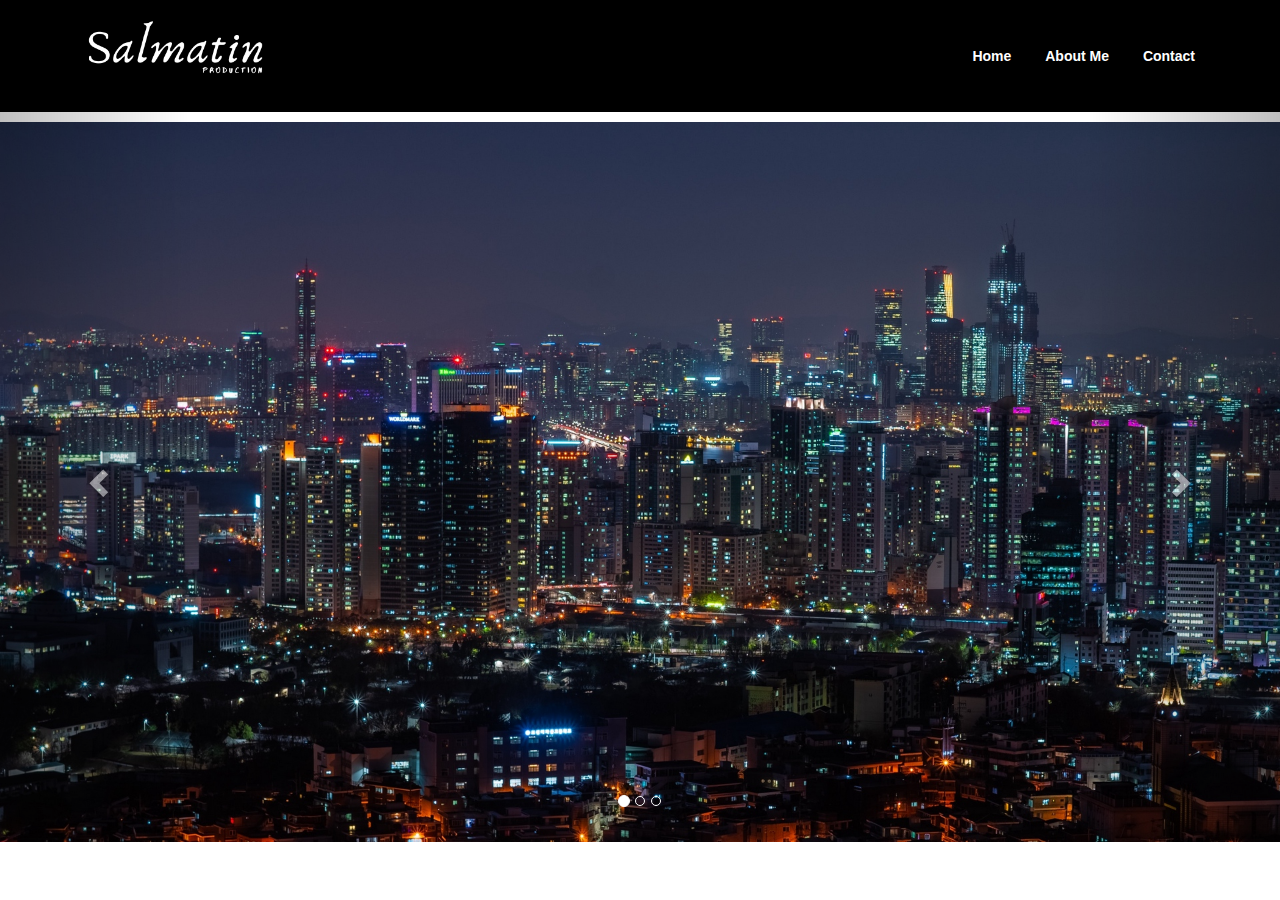
<file: final-project/index.html>
<!DOCTYPE html>
<html lang="en">
<head>
    <!-- Required meta tags -->
    <meta charset="utf-8">
    <meta name="viewport" content="width=device-width, initial-scale=1, shrink-to-fit=no">

    <!-- Latest compiled and minified CSS -->
    <link rel="stylesheet" href="https://maxcdn.bootstrapcdn.com/bootstrap/3.4.0/css/bootstrap.min.css">

    <!-- jQuery library -->
    <script src="https://ajax.googleapis.com/ajax/libs/jquery/3.4.0/jquery.min.js"></script>

    <!-- Latest compiled JavaScript -->
    <script src="https://maxcdn.bootstrapcdn.com/bootstrap/3.4.0/js/bootstrap.min.js"></script>

    <!--Style-->
    <link rel="stylesheet" type="text/css" href="css/style.css">

    <title>Final Project</title>
</head>
<body>
    <header>
        <div class="container">
            <div class="row">
                <a href="" class="logo"> <img src="img/Salmatin.png"></a>
                <nav>
                    <ul>
                            <li><a href="index.html">Home</a></li>
                            <li><a href="about.html">About Me</a></li>
                            <li><a href="contact.html">Contact</a></li>
                    </ul>
                </nav>
            </div>

        </div>
    </header>
    <div id="myCarousel" class="carousel slide" data-ride="carousel">
            <!-- Indicators -->
            <ol class="carousel-indicators">
              <li data-target="#myCarousel" data-slide-to="0" class="active"></li>
              <li data-target="#myCarousel" data-slide-to="1"></li>
              <li data-target="#myCarousel" data-slide-to="2"></li>
            </ol>
          
            <!-- Wrapper for slides -->
            <div class="carousel-inner">
              <div class="item active">
                <img src="img/img1.jpg" alt="kota1">
              </div>
          
              <div class="item">
                <img src="img/img2.jpg" alt="kota2">
              </div>
          
              <div class="item">
                <img src="img/img3.jpg" alt="kota3">
              </div>
            </div>
          
            <!-- Left and right controls -->
            <a class="left carousel-control" href="#myCarousel" data-slide="prev">
              <span class="glyphicon glyphicon-chevron-left"></span>
              <span class="sr-only">Previous</span>
            </a>
            <a class="right carousel-control" href="#myCarousel" data-slide="next">
              <span class="glyphicon glyphicon-chevron-right"></span>
              <span class="sr-only">Next</span>
            </a>
    </div>
    
    <!-- Optional JavaScript -->
  </body>
</html>
</file>
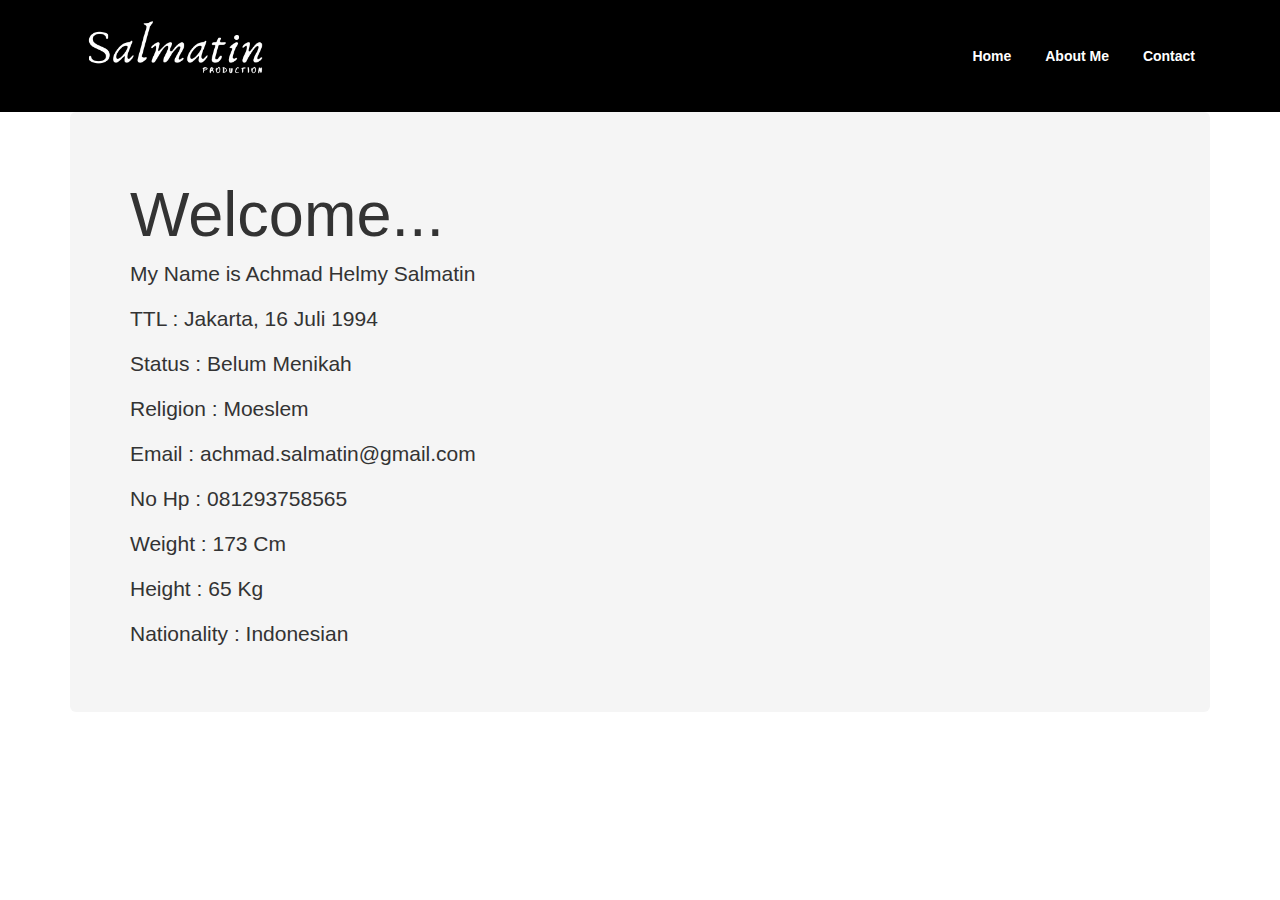
<file: final-project/about.html>
<!DOCTYPE html>
<html lang="en">
<head>
    <!-- Required meta tags -->
    <meta charset="utf-8">
    <meta name="viewport" content="width=device-width, initial-scale=1, shrink-to-fit=no">

    <!-- Latest compiled and minified CSS -->
    <link rel="stylesheet" href="https://maxcdn.bootstrapcdn.com/bootstrap/3.4.0/css/bootstrap.min.css">

    <!-- jQuery library -->
    <script src="https://ajax.googleapis.com/ajax/libs/jquery/3.4.0/jquery.min.js"></script>

    <!-- Latest compiled JavaScript -->
    <script src="https://maxcdn.bootstrapcdn.com/bootstrap/3.4.0/js/bootstrap.min.js"></script>

    <!--Style-->
    <link rel="stylesheet" type="text/css" href="css/style.css">

    <title>Final Project</title>
</head>
<body>

    <header>
        <div class="container">
            <div class="row">
                <a href="" class="logo"> <img src="img/Salmatin.png"></a>
                <nav>
                    <ul>
                        <li><a href="index.html">Home</a></li>
                        <li><a href="about.html">About Me</a></li>
                        <li><a href="contact.html">Contact</a></li>
                    </ul>
                </nav>
            </div>

        </div>
    </header>
        <div class="container">
            <div class="jumbotron">
              <h1>Welcome...</h1> 
              <p>My Name is Achmad Helmy Salmatin</p> 
              <p>TTL  : Jakarta, 16 Juli 1994</p>
              <p>Status : Belum Menikah</p>
              <P>Religion : Moeslem</P>
              <p>Email : achmad.salmatin@gmail.com</p>
              <p>No Hp : 081293758565</p>
              <p>Weight : 173 Cm</p>
              <p>Height : 65 Kg</p>
              <p>Nationality : Indonesian</p>
            </div> 
        </div>   
    <!-- JavaScript -->
  </body>
</html>
</file>
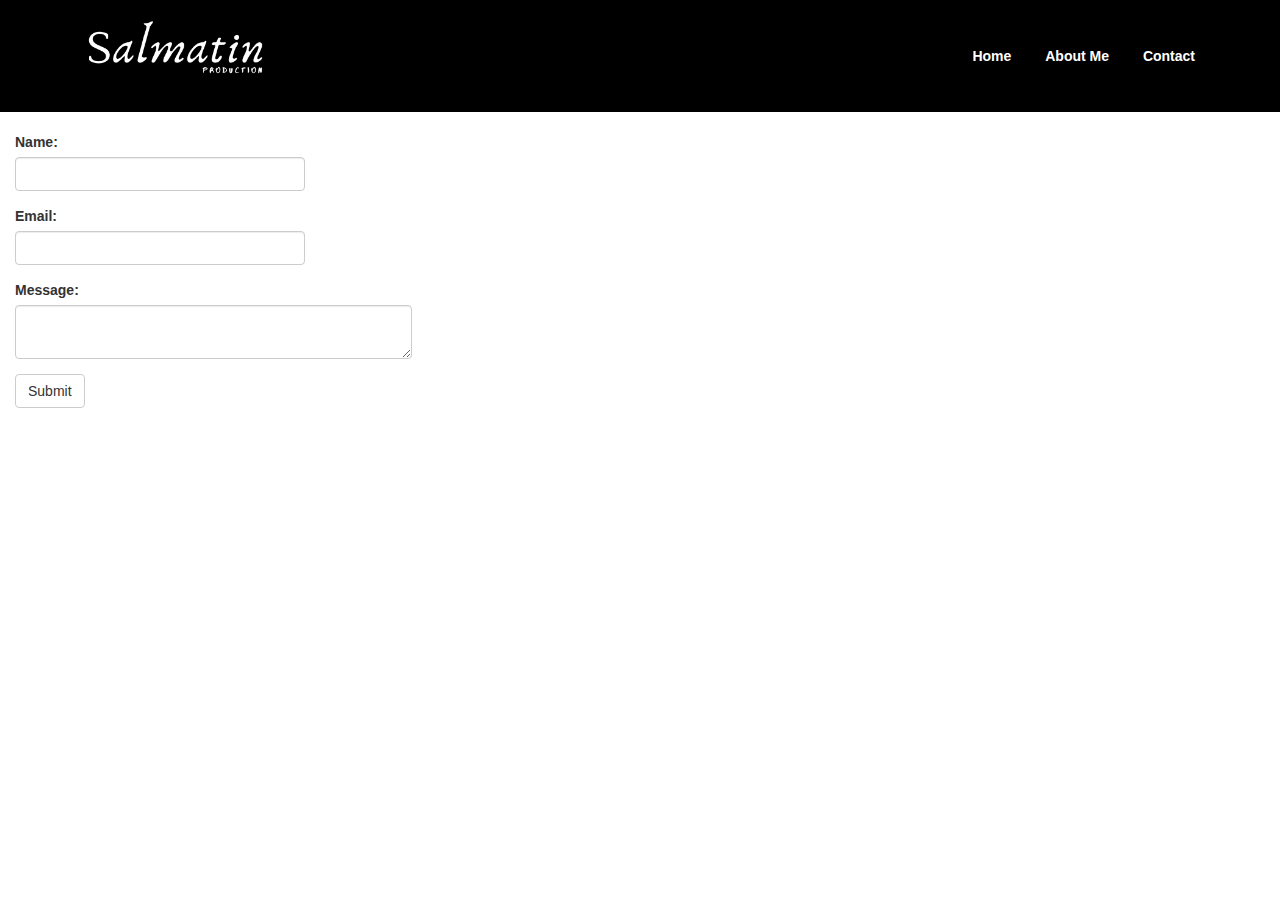
<file: final-project/contact.html>
<!DOCTYPE html>
<html lang="en">
<head>
    <!-- Required meta tags -->
    <meta charset="utf-8">
    <meta name="viewport" content="width=device-width, initial-scale=1, shrink-to-fit=no">

    <!-- Latest compiled and minified CSS -->
    <link rel="stylesheet" href="https://maxcdn.bootstrapcdn.com/bootstrap/3.4.0/css/bootstrap.min.css">

    <!-- jQuery library -->
    <script src="https://ajax.googleapis.com/ajax/libs/jquery/3.4.0/jquery.min.js"></script>

    <!-- Latest compiled JavaScript -->
    <script src="https://maxcdn.bootstrapcdn.com/bootstrap/3.4.0/js/bootstrap.min.js"></script>

    <!--Style-->
    <link rel="stylesheet" type="text/css" href="css/style.css">

    <title>Final Project</title>
</head>
<body>
    <header>
        <div class="container">
            <div class="row">
                <a href="" class="logo"> <img src="img/Salmatin.png"></a>
                <nav>
                    <ul>
                        <li><a href="index.html">Home</a></li>
                        <li><a href="about.html">About Me</a></li>
                        <li><a href="contact.html">Contact</a></li>
                    </ul>
                </nav>
            </div>

        </div>
    </header> <br>
    <div class="container-fluid">
    <form action="https://formspree.io/achmad.salmatin@gmail.com" method="POST">
        <div class="form-group row">
            <div class="col-xs-3">
                <label for="name">Name:</label>
                <input type="text" class="form-control" id="name">
            </div>
        </div>
        <div class="form-group row">
            <div class="col-xs-3">
                <label for="email">Email:</label>
                <input type="text" class="form-control" id="name">
            </div>
        </div>
        <div class="form-group row">
            <div class="col-xs-4">
                <label for="comment">Message:</label>
                <textarea class="form-control" id="message"></textarea>
            </div>
        </div> 
            <button type="submit" class="btn btn-default" data-toggle="modal" data-target="#myModal">Submit</button>
            <!-- Modal -->
                <div class="modal fade" id="myModal" role="dialog">
                    <div class="modal-dialog">
            <!-- Modal content-->
                        <div class="modal-content">
                            <div class="modal-header">
                                <button type="button" class="close" data-dismiss="modal">&times;</button>
                                    <h4 class="modal-title">Attention</h4>
                            </div>
                            <div class="modal-body">
                                <p>Thanks</p>
                            </div>
                            <div class="modal-footer">
                                <button type="button" class="btn btn-default" data-dismiss="modal">Close</button>
                            </div>
                        </div>
                    </div>
                </div>
    </form>
    </div>
    <!-- Optional JavaScript -->
  </body>
</html>
</file>
<file: final-project/css/style.css>
*,html,body
{
    margin:0;
    padding: 0;
}

header
{
    background-color: black;
    height: 112px;
    line-height: 112px;
}
header .container img
{
    width: 250px;
}
ul
{
    list-style: none;
}
ul li
{
    display:inline-block;
}
header nav
{
    float: right;
}
header nav ul li a
{
    padding-right: 30px;
    font-weight: bold;
    color: white;
}
.container .jumbotron
{
    background-color:whitesmoke;
}
</file>
